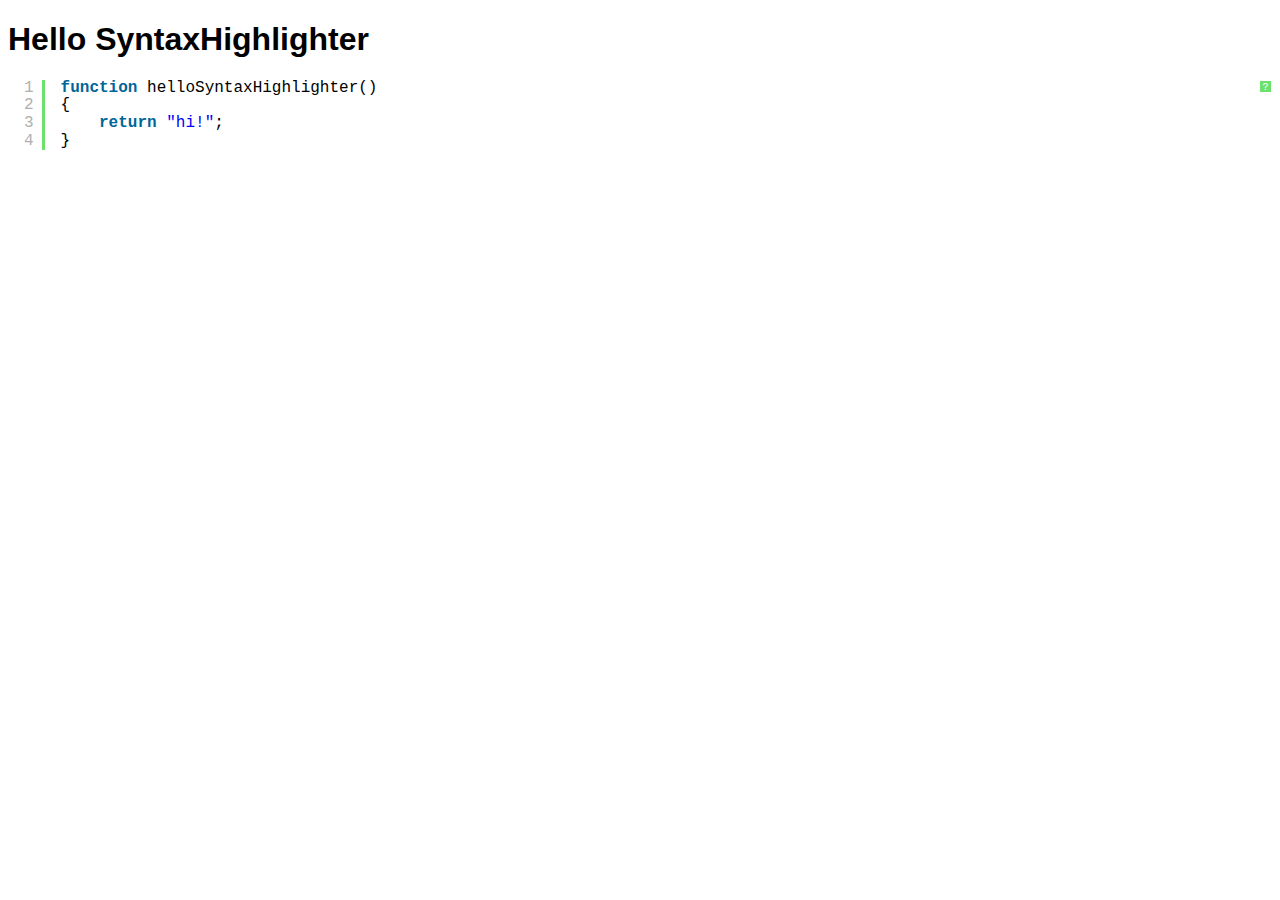
<file: blog/static/syntaxhighlighter/index.html>
<!DOCTYPE html PUBLIC "-//W3C//DTD XHTML 1.0 Strict//EN" "http://www.w3.org/TR/xhtml1/DTD/xhtml1-strict.dtd">
<html xmlns="http://www.w3.org/1999/xhtml" xml:lang="en" lang="en">
<head>
	<meta http-equiv="Content-Type" content="text/html; charset=UTF-8" />
	<title>Hello SyntaxHighlighter</title>
	<script type="text/javascript" src="scripts/shCore.js"></script>
	<script type="text/javascript" src="scripts/shBrushJScript.js"></script>
	<link type="text/css" rel="stylesheet" href="styles/shCoreDefault.css"/>
	<script type="text/javascript">SyntaxHighlighter.all();</script>
</head>

<body style="background: white; font-family: Helvetica">

<h1>Hello SyntaxHighlighter</h1>
<pre class="brush: js;">
function helloSyntaxHighlighter()
{
	return "hi!";
}
</pre>

</html>
</file>
<file: blog/static/syntaxhighlighter/styles/shCoreDefault.css>
/**
 * SyntaxHighlighter
 * http://alexgorbatchev.com/SyntaxHighlighter
 *
 * SyntaxHighlighter is donationware. If you are using it, please donate.
 * http://alexgorbatchev.com/SyntaxHighlighter/donate.html
 *
 * @version
 * 3.0.83 (July 02 2010)
 * 
 * @copyright
 * Copyright (C) 2004-2010 Alex Gorbatchev.
 *
 * @license
 * Dual licensed under the MIT and GPL licenses.
 */
.syntaxhighlighter a,
.syntaxhighlighter div,
.syntaxhighlighter code,
.syntaxhighlighter table,
.syntaxhighlighter table td,
.syntaxhighlighter table tr,
.syntaxhighlighter table tbody,
.syntaxhighlighter table thead,
.syntaxhighlighter table caption,
.syntaxhighlighter textarea {
  -moz-border-radius: 0 0 0 0 !important;
  -webkit-border-radius: 0 0 0 0 !important;
  background: none !important;
  border: 0 !important;
  bottom: auto !important;
  float: none !important;
  height: auto !important;
  left: auto !important;
  line-height: 1.1em !important;
  margin: 0 !important;
  outline: 0 !important;
  overflow: visible !important;
  padding: 0 !important;
  position: static !important;
  right: auto !important;
  text-align: left !important;
  top: auto !important;
  vertical-align: baseline !important;
  width: auto !important;
  box-sizing: content-box !important;
  font-family: "Consolas", "Bitstream Vera Sans Mono", "Courier New", Courier, monospace !important;
  font-weight: normal !important;
  font-style: normal !important;
  font-size: 1em !important;
  min-height: inherit !important;
  min-height: auto !important;
}

.syntaxhighlighter {
  width: 100% !important;
  margin: 1em 0 1em 0 !important;
  position: relative !important;
  overflow: auto !important;
  font-size: 1em !important;
}
.syntaxhighlighter.source {
  overflow: hidden !important;
}
.syntaxhighlighter .bold {
  font-weight: bold !important;
}
.syntaxhighlighter .italic {
  font-style: italic !important;
}
.syntaxhighlighter .line {
  white-space: pre !important;
}
.syntaxhighlighter table {
  width: 100% !important;
}
.syntaxhighlighter table caption {
  text-align: left !important;
  padding: .5em 0 0.5em 1em !important;
}
.syntaxhighlighter table td.code {
  width: 100% !important;
}
.syntaxhighlighter table td.code .container {
  position: relative !important;
}
.syntaxhighlighter table td.code .container textarea {
  box-sizing: border-box !important;
  position: absolute !important;
  left: 0 !important;
  top: 0 !important;
  width: 100% !important;
  height: 100% !important;
  border: none !important;
  background: white !important;
  padding-left: 1em !important;
  overflow: hidden !important;
  white-space: pre !important;
}
.syntaxhighlighter table td.gutter .line {
  text-align: right !important;
  padding: 0 0.5em 0 1em !important;
}
.syntaxhighlighter table td.code .line {
  padding: 0 1em !important;
}
.syntaxhighlighter.nogutter td.code .container textarea, .syntaxhighlighter.nogutter td.code .line {
  padding-left: 0em !important;
}
.syntaxhighlighter.show {
  display: block !important;
}
.syntaxhighlighter.collapsed table {
  display: none !important;
}
.syntaxhighlighter.collapsed .toolbar {
  padding: 0.1em 0.8em 0em 0.8em !important;
  font-size: 1em !important;
  position: static !important;
  width: auto !important;
  height: auto !important;
}
.syntaxhighlighter.collapsed .toolbar span {
  display: inline !important;
  margin-right: 1em !important;
}
.syntaxhighlighter.collapsed .toolbar span a {
  padding: 0 !important;
  display: none !important;
}
.syntaxhighlighter.collapsed .toolbar span a.expandSource {
  display: inline !important;
}
.syntaxhighlighter .toolbar {
  position: absolute !important;
  right: 1px !important;
  top: 1px !important;
  width: 11px !important;
  height: 11px !important;
  font-size: 10px !important;
  z-index: 10 !important;
}
.syntaxhighlighter .toolbar span.title {
  display: inline !important;
}
.syntaxhighlighter .toolbar a {
  display: block !important;
  text-align: center !important;
  text-decoration: none !important;
  padding-top: 1px !important;
}
.syntaxhighlighter .toolbar a.expandSource {
  display: none !important;
}
.syntaxhighlighter.ie {
  font-size: .9em !important;
  padding: 1px 0 1px 0 !important;
}
.syntaxhighlighter.ie .toolbar {
  line-height: 8px !important;
}
.syntaxhighlighter.ie .toolbar a {
  padding-top: 0px !important;
}
.syntaxhighlighter.printing .line.alt1 .content,
.syntaxhighlighter.printing .line.alt2 .content,
.syntaxhighlighter.printing .line.highlighted .number,
.syntaxhighlighter.printing .line.highlighted.alt1 .content,
.syntaxhighlighter.printing .line.highlighted.alt2 .content {
  background: none !important;
}
.syntaxhighlighter.printing .line .number {
  color: #bbbbbb !important;
}
.syntaxhighlighter.printing .line .content {
  color: black !important;
}
.syntaxhighlighter.printing .toolbar {
  display: none !important;
}
.syntaxhighlighter.printing a {
  text-decoration: none !important;
}
.syntaxhighlighter.printing .plain, .syntaxhighlighter.printing .plain a {
  color: black !important;
}
.syntaxhighlighter.printing .comments, .syntaxhighlighter.printing .comments a {
  color: #008200 !important;
}
.syntaxhighlighter.printing .string, .syntaxhighlighter.printing .string a {
  color: blue !important;
}
.syntaxhighlighter.printing .keyword {
  color: #006699 !important;
  font-weight: bold !important;
}
.syntaxhighlighter.printing .preprocessor {
  color: gray !important;
}
.syntaxhighlighter.printing .variable {
  color: #aa7700 !important;
}
.syntaxhighlighter.printing .value {
  color: #009900 !important;
}
.syntaxhighlighter.printing .functions {
  color: #ff1493 !important;
}
.syntaxhighlighter.printing .constants {
  color: #0066cc !important;
}
.syntaxhighlighter.printing .script {
  font-weight: bold !important;
}
.syntaxhighlighter.printing .color1, .syntaxhighlighter.printing .color1 a {
  color: gray !important;
}
.syntaxhighlighter.printing .color2, .syntaxhighlighter.printing .color2 a {
  color: #ff1493 !important;
}
.syntaxhighlighter.printing .color3, .syntaxhighlighter.printing .color3 a {
  color: red !important;
}
.syntaxhighlighter.printing .break, .syntaxhighlighter.printing .break a {
  color: black !important;
}

.syntaxhighlighter {
  background-color: white !important;
}
.syntaxhighlighter .line.alt1 {
  background-color: white !important;
}
.syntaxhighlighter .line.alt2 {
  background-color: white !important;
}
.syntaxhighlighter .line.highlighted.alt1, .syntaxhighlighter .line.highlighted.alt2 {
  background-color: #e0e0e0 !important;
}
.syntaxhighlighter .line.highlighted.number {
  color: black !important;
}
.syntaxhighlighter table caption {
  color: black !important;
}
.syntaxhighlighter .gutter {
  color: #afafaf !important;
}
.syntaxhighlighter .gutter .line {
  border-right: 3px solid #6ce26c !important;
}
.syntaxhighlighter .gutter .line.highlighted {
  background-color: #6ce26c !important;
  color: white !important;
}
.syntaxhighlighter.printing .line .content {
  border: none !important;
}
.syntaxhighlighter.collapsed {
  overflow: visible !important;
}
.syntaxhighlighter.collapsed .toolbar {
  color: blue !important;
  background: white !important;
  border: 1px solid #6ce26c !important;
}
.syntaxhighlighter.collapsed .toolbar a {
  color: blue !important;
}
.syntaxhighlighter.collapsed .toolbar a:hover {
  color: red !important;
}
.syntaxhighlighter .toolbar {
  color: white !important;
  background: #6ce26c !important;
  border: none !important;
}
.syntaxhighlighter .toolbar a {
  color: white !important;
}
.syntaxhighlighter .toolbar a:hover {
  color: black !important;
}
.syntaxhighlighter .plain, .syntaxhighlighter .plain a {
  color: black !important;
}
.syntaxhighlighter .comments, .syntaxhighlighter .comments a {
  color: #008200 !important;
}
.syntaxhighlighter .string, .syntaxhighlighter .string a {
  color: blue !important;
}
.syntaxhighlighter .keyword {
  color: #006699 !important;
}
.syntaxhighlighter .preprocessor {
  color: gray !important;
}
.syntaxhighlighter .variable {
  color: #aa7700 !important;
}
.syntaxhighlighter .value {
  color: #009900 !important;
}
.syntaxhighlighter .functions {
  color: #ff1493 !important;
}
.syntaxhighlighter .constants {
  color: #0066cc !important;
}
.syntaxhighlighter .script {
  font-weight: bold !important;
  color: #006699 !important;
  background-color: none !important;
}
.syntaxhighlighter .color1, .syntaxhighlighter .color1 a {
  color: gray !important;
}
.syntaxhighlighter .color2, .syntaxhighlighter .color2 a {
  color: #ff1493 !important;
}
.syntaxhighlighter .color3, .syntaxhighlighter .color3 a {
  color: red !important;
}

.syntaxhighlighter .keyword {
  font-weight: bold !important;
}
</file>
